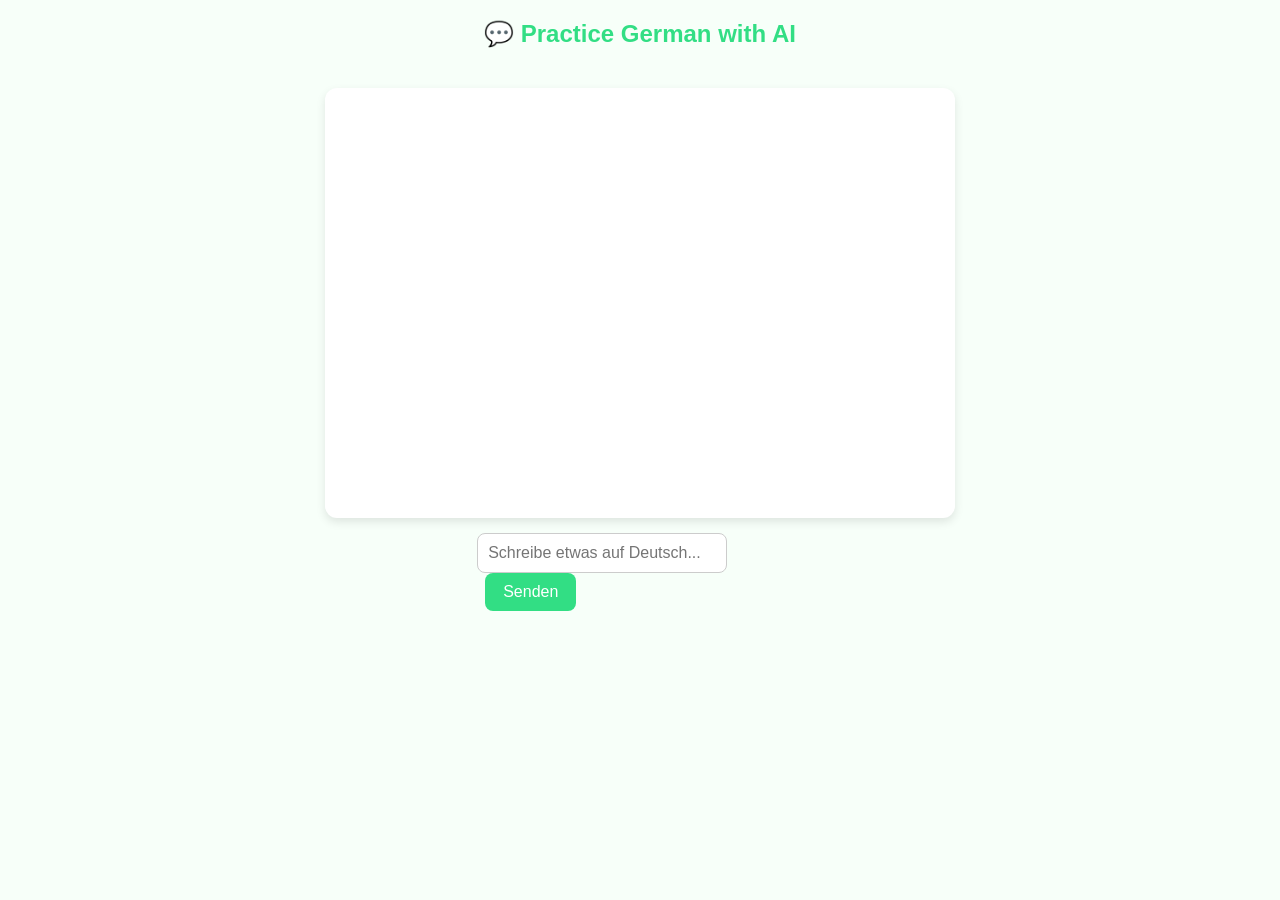
<file: templates/chat_practice.html>
<!DOCTYPE html>
<html lang="de">
<head>
  <meta charset="UTF-8">
  <meta name="viewport" content="width=device-width, initial-scale=1.0">
  <title>Sprechwise - German Chat Practice</title>
  <style>
    body {
      font-family: 'Poppins', sans-serif;
      background-color: #f7fff9;
      margin: 0;
      padding: 0;
      display: flex;
      flex-direction: column;
      align-items: center;
    }
    h2 {
      color: #32de84;
      margin-top: 20px;
    }
    #chatBox {
      width: 90%;
      max-width: 600px;
      background: white;
      border-radius: 12px;
      box-shadow: 0 4px 10px rgba(0, 0, 0, 0.1);
      padding: 15px;
      margin-top: 20px;
      overflow-y: auto;
      height: 400px;
    }
    .user, .bot {
      margin: 10px 0;
      padding: 10px;
      border-radius: 8px;
      max-width: 80%;
      word-wrap: break-word;
    }
    .user {
      background-color: #d8fbe4;
      align-self: flex-end;
      text-align: right;
    }
    .bot {
      background-color: #e6fff0;
      border-left: 5px solid #32de84;
    }
    #userInput {
      width: 70%;
      padding: 10px;
      border-radius: 8px;
      border: 1px solid #ccc;
      margin-top: 15px;
      outline: none;
      font-size: 16px;
    }
    button {
      background-color: #32de84;
      color: white;
      padding: 10px 18px;
      border: none;
      border-radius: 8px;
      margin-left: 8px;
      cursor: pointer;
      font-size: 16px;
    }
    button:hover {
      background-color: #2bbd70;
    }
  </style>
</head>
<body>
  <h2>💬 Practice German with AI</h2>
  <div id="chatBox"></div>
  <div>
    <input id="userInput" placeholder="Schreibe etwas auf Deutsch...">
    <button onclick="sendMessage()">Senden</button>
  </div>

  <script>
    async function sendMessage() {
      const input = document.getElementById("userInput");
      const chatBox = document.getElementById("chatBox");
      const message = input.value.trim();
      if (!message) return;

      // show user message
      const userMsg = document.createElement("div");
      userMsg.className = "user";
      userMsg.innerText = message;
      chatBox.appendChild(userMsg);
      input.value = "";

      // send to backend
      const res = await fetch("/chat_practice", {
        method: "POST",
        headers: { "Content-Type": "application/json" },
        body: JSON.stringify({ message })
      });
      const data = await res.json();

      // show bot response
      const botMsg = document.createElement("div");
      botMsg.className = "bot";
      botMsg.innerText = data.response;
      chatBox.appendChild(botMsg);

      chatBox.scrollTop = chatBox.scrollHeight;
    }
  </script>
</body>
</html>
</file>
